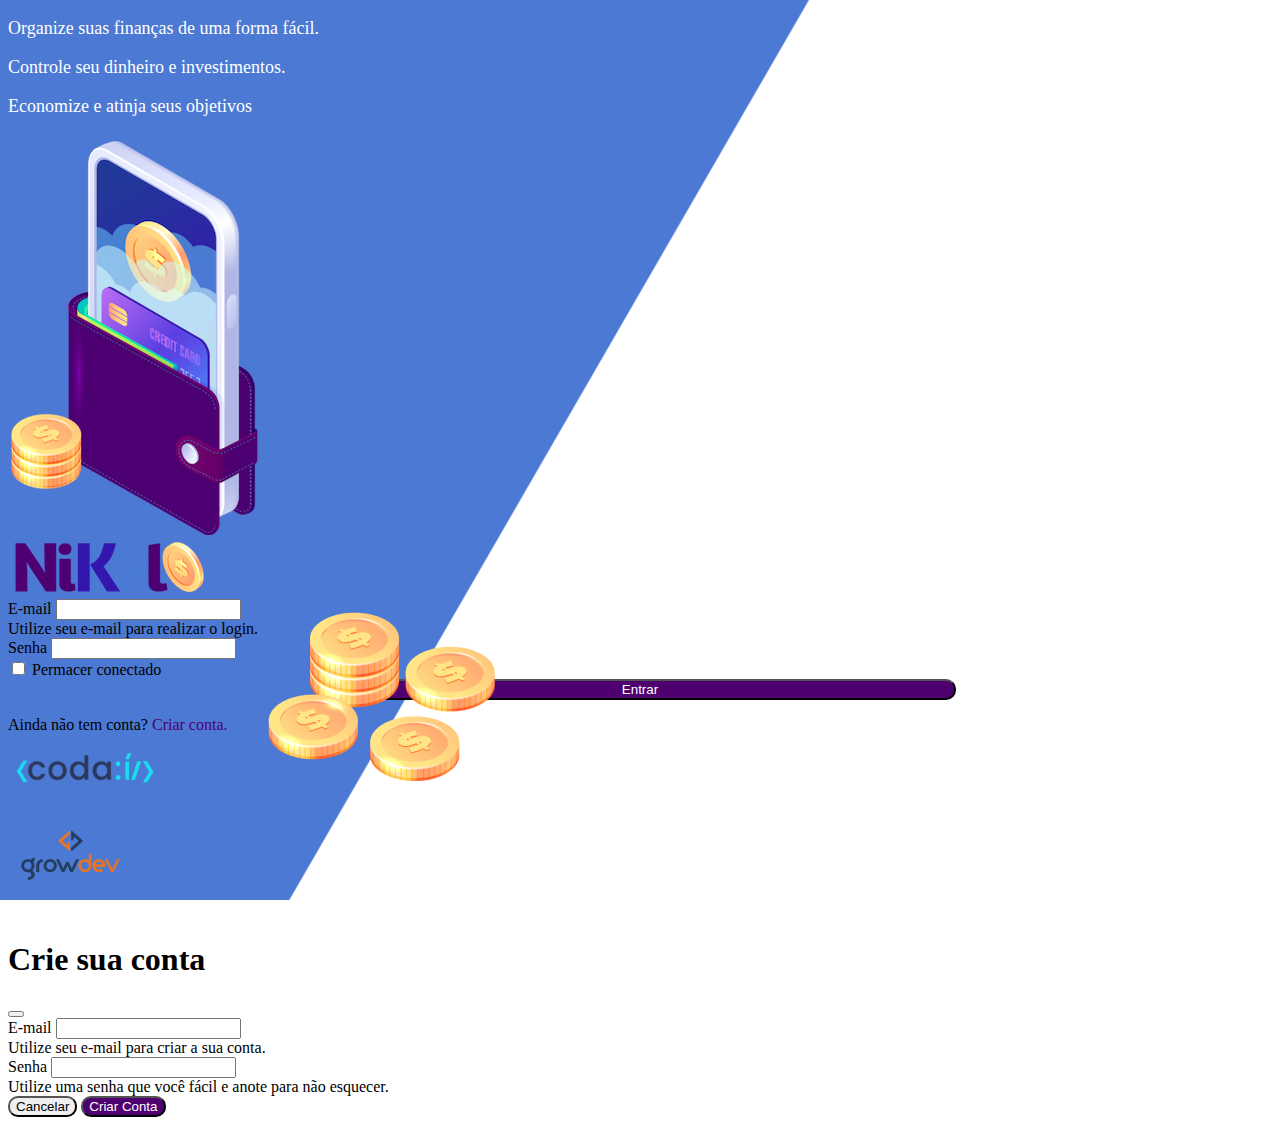
<file: public/index.html>
<!DOCTYPE html>
<html lang="pt-br">
  <head>
    <meta charset="UTF-8" />
    <meta name="viewport" content="width=device-width, initial-scale=1.0" />
    <link
      href="https://cdn.jsdelivr.net/npm/bootstrap@5.1.3/dist/css/bootstrap.min.css"
      rel="stylesheet"
      integrity="sha384-1BmE4kWBq78iYhFldvKuhfTAU6auU8tT94WrHftjDbrCEXSU1oBoqyl2QvZ6jIW3"
      crossorigin="anonymous"
    />
    <link rel="stylesheet" href="./css/styles.css" />
    <title>Nikel | Login</title>
  </head>
  <body id="login">
    <main>
      <div class="container">
        <div class="row vh-100">
          <div class="col d-flex justify-content-center flex-column my-5">
            <div class="text-login">
              <p>Organize suas finanças de uma forma fácil.</p>
              <p>Controle seu dinheiro e investimentos.</p>
              <p>Economize e atinja seus objetivos</p>
            </div>
            <div class="text-center">
              <img
                src="./assets/images/pocket.png"
                alt="image pocket"
                class="img-fluid"
              />
              <img
                src="./assets/images/coins.png"
                alt="image coins"
                class="img-fluid d-none d-md-inline coins"
              />
            </div>
          </div>
          <div class="col d-flex justify-content-center flex-column my-5">
            <div class="container">
              <div class="row">
                <div class="col">
                  <div class="text-center mb-3">
                    <img
                      src="./assets/images/nikel-logo.png"
                      alt="logo nikel"
                      class="img-fluid"
                    />
                  </div>
                </div>
              </div>
              <div class="row">
                <div class="col">
                  <form id="login-form">
                    <div class="mb-3">
                      <label for="email-input" class="form-label"
                        >E-mail</label
                      >
                      <input
                        type="email"
                        class="form-control"
                        id="email-input"
                        aria-describedby="emailHelp"
                      />
                      <div id="emailHelp" class="form-text">
                        Utilize seu e-mail para realizar o login.
                      </div>
                    </div>
                    <div class="mb-3">
                      <label for="password-input" class="form-label"
                        >Senha</label
                      >
                      <input
                        type="password"
                        class="form-control"
                        id="password-input"
                      />
                    </div>
                    <div class="mb-3 form-check">
                      <input
                        type="checkbox"
                        class="form-check-input"
                        id="session-check"
                      />
                      <label class="form-check-label" for="session-check"
                        >Permacer conectado</label
                      >
                    </div>
                    <button type="submit" class="button-login btn">
                      Entrar
                    </button>
                  </form>
                </div>
              </div>
              <div class="row">
                <div class="col">
                  <p id="link-conta"
                    class="text-center mt-2 form-text"
                    data-bs-toggle="modal"
                    data-bs-target="#register-modal"
                  >
                    Ainda não tem conta?
                    <span class="link-default">Criar conta.</span>
                  </p>
                </div>
              </div>
              <div class="row">
                <div class="col">
                  <div class="text-center mt-5">
                    <img
                      src="./assets/images/codai-logo.png"
                      alt="logo codai"
                    />
                  </div>
                </div>
              </div>
              <div class="row">
                <div class="col">
                  <div class="text-center">
                    <img
                      src="./assets/images/growdev-logo.png"
                      alt="logo growdev"
                    />
                  </div>
                </div>
              </div>
            </div>
          </div>
        </div>
      </div>
      <div
        class="modal fade"
        id="register-modal"
        tabindex="-1"
        aria-labelledby="exampleModalLabel"
        aria-hidden="true"
      >
        <div class="modal-dialog">
          <div class="modal-content">
            <div class="modal-header">
              <h1 class="modal-title fs-5" id="exampleModalLabel">
                Crie sua conta
              </h1>
              <button
                type="button"
                class="btn-close"
                data-bs-dismiss="modal"
                aria-label="Close"
              ></button>
            </div>
            <form id="create-form">
              <div class="modal-body">
                <div class="mb-3">
                  <label for="email-create-input" class="form-label"
                    >E-mail</label
                  >
                  <input
                    type="email"
                    class="form-control"
                    id="email-create-input"
                    aria-describedby="emailHelp"
                    required
                  />
                  <div id="emailHelp" class="form-text">
                    Utilize seu e-mail para criar a sua conta.
                  </div>
                </div>
                <div class="mb-3">
                  <label for="password-create-input" class="form-label"
                    >Senha</label
                  >
                  <input
                    type="password"
                    class="form-control"
                    id="password-create-input"
                    required
                  />
                </div>
                <div id="emailHelp" class="form-text">
                  Utilize uma senha que você fácil e anote para não esquecer.
                </div>
              </div>
              <div class="modal-footer">
                <button
                  type="button"
                  class="btn btn-secondary button-cancel"
                  data-bs-dismiss="modal"
                >
                  Cancelar
                </button>
                <button type="submit" class="btn button-default">
                  Criar Conta
                </button>
              </div>
            </form>
          </div>
        </div>
      </div>
    </main>
    <script
      src="https://cdn.jsdelivr.net/npm/bootstrap@5.1.3/dist/js/bootstrap.bundle.min.js"
      integrity="sha384-ka7Sk0Gln4gmtz2MlQnikT1wXgYsOg+OMhuP+IlRH9sENBO0LRn5q+8nbTov4+1p"
      crossorigin="anonymous"
    ></script>
    <script src="./js/index.js"></script>
  </body>
</html>
</file>
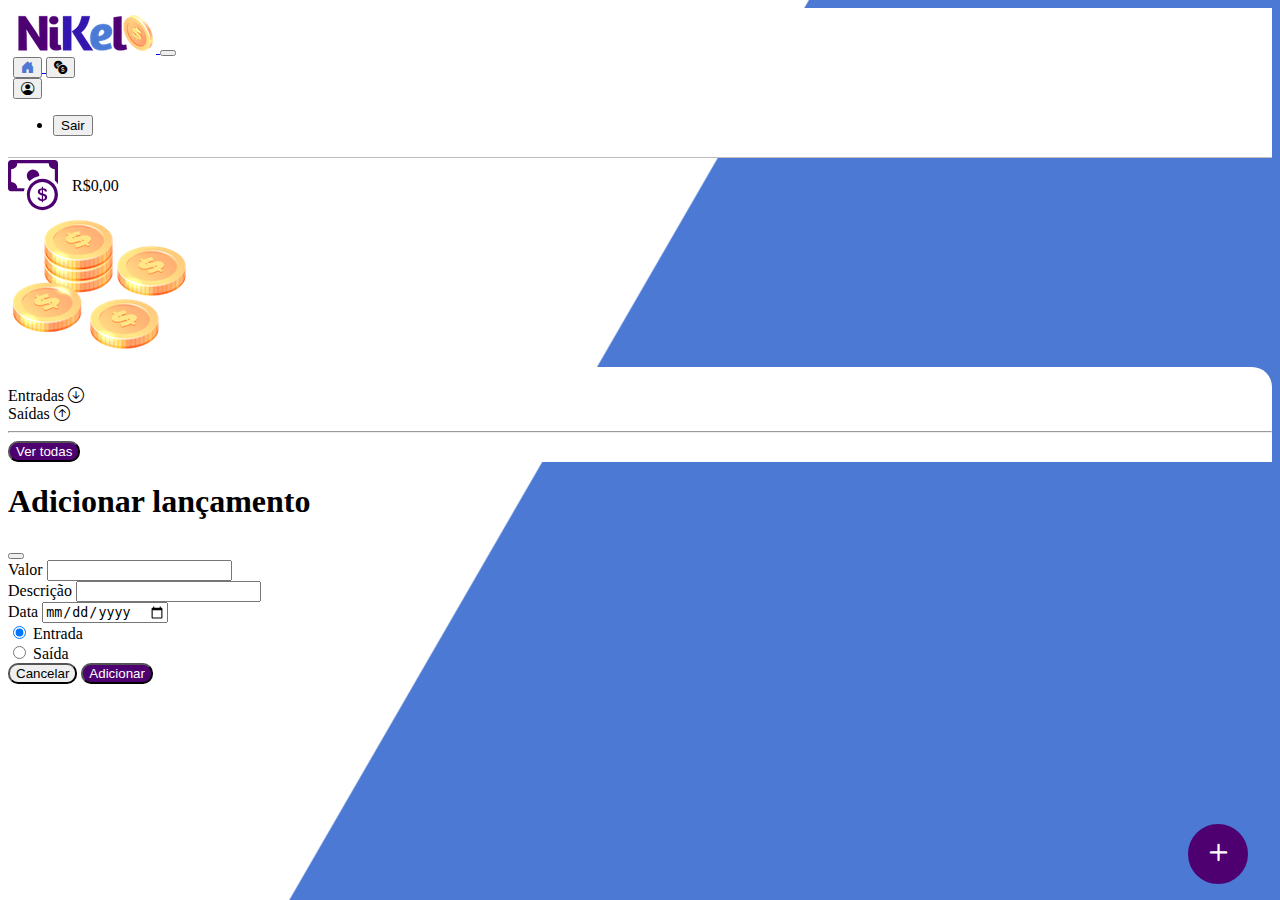
<file: public/home.html>
<!DOCTYPE html>
<html lang="pt-br">
  <head>
    <meta charset="UTF-8" />
    <meta name="viewport" content="width=device-width, initial-scale=1.0" />
    <link
      href="https://cdn.jsdelivr.net/npm/bootstrap@5.1.3/dist/css/bootstrap.min.css"
      rel="stylesheet"
      integrity="sha384-1BmE4kWBq78iYhFldvKuhfTAU6auU8tT94WrHftjDbrCEXSU1oBoqyl2QvZ6jIW3"
      crossorigin="anonymous"
    />
    <link rel="stylesheet" href="https://cdn.jsdelivr.net/npm/bootstrap-icons@1.11.3/font/bootstrap-icons.min.css">
    <link rel="stylesheet" href="./css/styles.css" />
    <title>Nikel | Home</title>
  </head>
  <body id="app">
    <header>
        <nav class="navbar navbar-expand navbar-light bg-white">
            <div class="container-fluid">
                <a class="navbar-brand" href="#">
                    <img src="./assets/images/nikel-small-logo.png" alt="logo-nikel" class="img-fluid">
                </a>
              <button class="navbar-toggler" type="button" data-bs-toggle="collapse" data-bs-target="#navbarSupportedContent" aria-controls="navbarSupportedContent" aria-expanded="false" aria-label="Toggle navigation">
                <span class="navbar-toggler-icon"></span>
              </button>
              <div class="collapse navbar-collapse justify-content-end" id="navbarSupportedContent">
                <div class="d-flex menu">
                    <a href="home.html"> 
                        <button class="btn fs-4 color-secondary" type="button">
                            <i class="bi bi-house-door-fill"></i>
                        </button>
                    </a>
                    <a href="transactions.html"> 
                        <button class="btn fs-4" type="button">
                            <i class="bi bi-currency-exchange"></i>
                        </button>
                    </a>
                    <div class="dropdown">
                        <button class="btn" type="button" data-bs-toggle="dropdown" aria-expanded="false">
                            <i class="bi bi-person-circle fs-4"></i>
                        </button>
                        <ul class="dropdown-menu logout">
                          <li><button class="dropdown-item" id="button-logout">Sair</button></li>
                        </ul>
                      </div>

                </div>
              </div>
            </div>
          </nav>
    </header>
    <main>
      <div class="container-lg">
        <div class="row">
            <div class="col d-flex mt-4 justify-content-start align-items-center">
                <i class="bi bi-cash-coin color-primary icon-detail"></i>
                <span class="fs-2" id="total">R$0,00</span>
            </div>
            <div class="col mt-4 d-flex justify-content-end">
                <div class="text-center">
                    <img src="./assets/images/coins-small.png" alt="image coins">
                </div>
            </div>
        </div>
        <div class="row">
            <div class="col-12 info shadow-lg">
                <div class="container">
                    <div class="row">
                        <div class="col-6">
                            <span class="fs-4">Entradas <i class="bi bi-arrow-down-circle fs-2 align-middle"></i></span>
                        </div>
                        <div class="col-6">
                            <span class="fs-4">Saídas <i class="bi bi-arrow-up-circle fs-2 align-middle"></i></span>
                        </div>
                        <div class="col-12 my-2">
                            <hr>
                        </div>
                    </div>
                    <div class="row">
                        <div class="col-6">
                            <div class="container p-0" id="cashin-list">

                            </div>
                        </div>
                        <div class="col-6">
                            <div class="container p-0" id="cashout-list">
                              <div class="row">
                                <div class="col">
                                </div>
                              </div>
                            </div>
                        </div>
                        <div class="col-12 mb-4">
                            <button type="button" class="btn button-default" id="transactions-button">Ver todas</button>
                        </div>
                    </div>
                </div>
            </div>
        </div>
        <button class="btn button-float" data-bs-toggle="modal" data-bs-target="#transaction-form"><i class="bi bi-plus"></i></button>
        <div
            class="modal fade"
            id="transaction-form"
            tabindex="-1"
            aria-labelledby="exampleModalLabel"
            
          >
            <div class="modal-dialog">
              <div class="modal-content">
                <div class="modal-header">
                  <h1 class="modal-title fs-5" id="exampleModalLabel">
                    Adicionar lançamento
                  </h1>
                  <button
                    type="button"
                    class="btn-close"
                    data-bs-dismiss="modal"
                    aria-label="Close"
                  ></button>
                </div>
                <form id="create-form">
                  <div class="modal-body">
                    <div class="mb-3">
                      <label for="value-input" class="form-label"
                        >Valor</label
                      >
                      <input
                        type="number"
                        step="any"
                        class="form-control"
                        id="value-input"
                        aria-describedby="emailHelp"
                        required
                      />
                    </div>
                    <div class="mb-3">
                      <label for="description-input" class="form-label"
                        >Descrição</label
                      >
                      <input
                        type="text"
                        class="form-control"
                        id="description-input"
                        required
                      />
                    </div>
                    <div class="mb-3">
                        <label for="date-input" class="form-label"
                          >Data</label
                        >
                        <input
                          type="date"
                          class="form-control"
                          id="date-input"
                          required
                        />
                      </div>
                      <div class="mb-3">
                        <div class="form-check form-check-inline">
                            <input class="form-check-input" type="radio" name="type-input" id="inlineRadio1" value="1" checked>
                            <label class="form-check-label" for="inlineRadio1">Entrada</label>
                          </div>
                          <div class="form-check form-check-inline">
                            <input class="form-check-input" type="radio" name="type-input" id="inlineRadio2" value="2">
                            <label class="form-check-label" for="inlineRadio2">Saída</label>
                          </div>
                      </div>
                  </div>
                  <div class="modal-footer">
                    <button
                      type="button"
                      class="btn btn-secondary button-cancel"
                      data-bs-dismiss="modal"
                    >
                      Cancelar
                    </button>
                    <button type="submit" class="btn button-default">
                      Adicionar
                    </button>
                  </div>
                </form>
              </div>
            </div>
          </div>
    </main>
    <script src="https://cdn.jsdelivr.net/npm/bootstrap@5.1.3/dist/js/bootstrap.bundle.min.js" integrity="sha384-ka7Sk0Gln4gmtz2MlQnikT1wXgYsOg+OMhuP+IlRH9sENBO0LRn5q+8nbTov4+1p" crossorigin="anonymous"></script>
    <script src="./js/home.js"></script>
  </body>
</html>
</file>
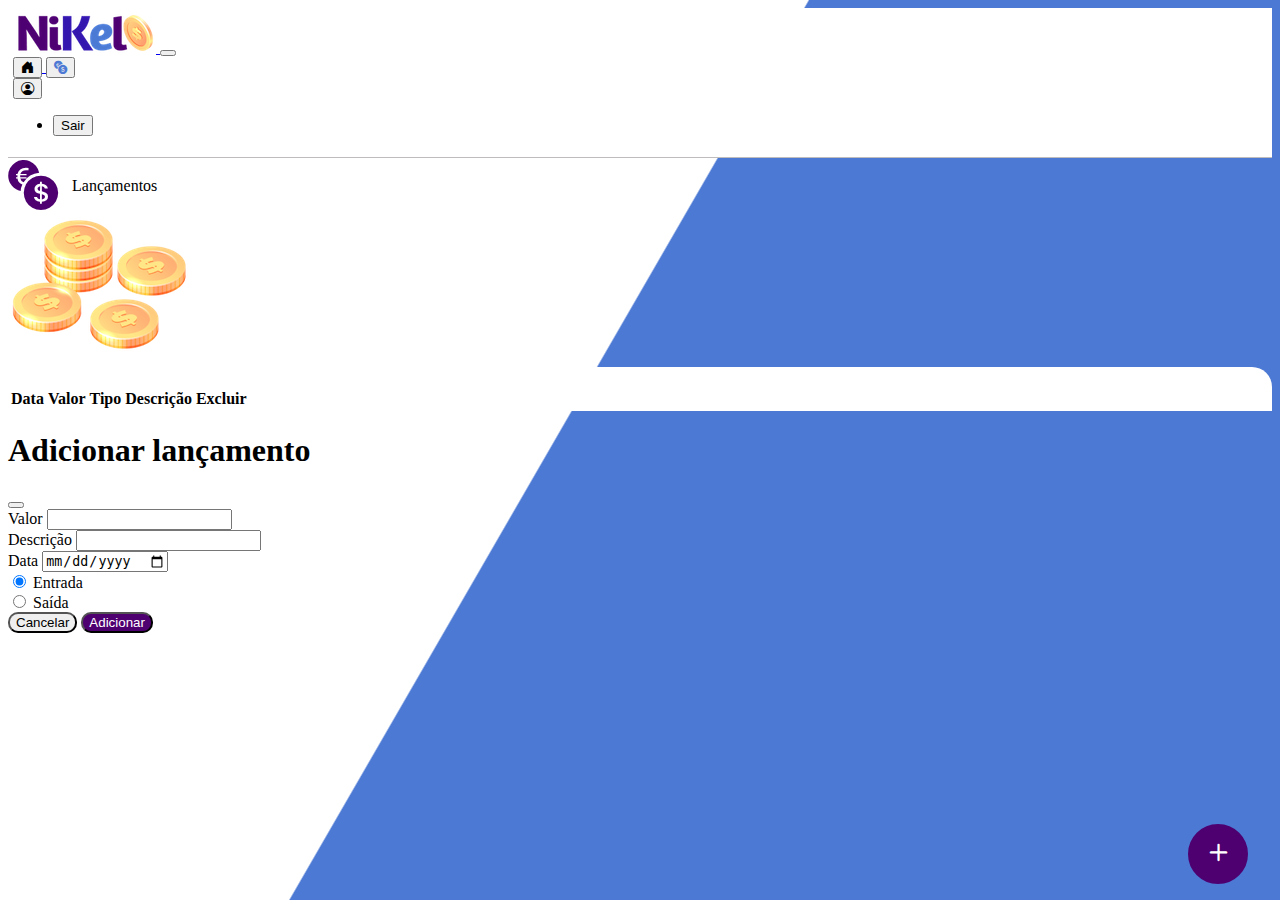
<file: public/transactions.html>
<!DOCTYPE html>
<html lang="pt-br">
  <head>
    <meta charset="UTF-8" />
    <meta name="viewport" content="width=device-width, initial-scale=1.0" />
    <link
      href="https://cdn.jsdelivr.net/npm/bootstrap@5.1.3/dist/css/bootstrap.min.css"
      rel="stylesheet"
      integrity="sha384-1BmE4kWBq78iYhFldvKuhfTAU6auU8tT94WrHftjDbrCEXSU1oBoqyl2QvZ6jIW3"
      crossorigin="anonymous"
    />
    <link rel="stylesheet" href="https://cdn.jsdelivr.net/npm/bootstrap-icons@1.11.3/font/bootstrap-icons.min.css">
    <link rel="stylesheet" href="./css/styles.css" />
    <title>Nikel | Transações</title>
  </head>
  <body id="app">
    <header>
        <nav class="navbar navbar-expand navbar-light bg-white">
            <div class="container-fluid">
                <a class="navbar-brand" href="#">
                    <img src="./assets/images/nikel-small-logo.png" alt="logo-nikel" class="img-fluid">
                </a>
              <button class="navbar-toggler" type="button" data-bs-toggle="collapse" data-bs-target="#navbarSupportedContent" aria-controls="navbarSupportedContent" aria-expanded="false" aria-label="Toggle navigation">
                <span class="navbar-toggler-icon"></span>
              </button>
              <div class="collapse navbar-collapse justify-content-end" id="navbarSupportedContent">
                <div class="d-flex menu">
                    <a href="home.html"> 
                        <button class="btn fs-4" type="button">
                            <i class="bi bi-house-door-fill"></i>
                        </button>
                    </a>
                    <a href="transactions.html"> 
                        <button class="btn fs-4 color-secondary" type="button">
                            <i class="bi bi-currency-exchange"></i>
                        </button>
                    </a>
                    <div class="dropdown">
                        <button class="btn" type="button" data-bs-toggle="dropdown" aria-expanded="false"> 
                            <i class="bi bi-person-circle fs-4"></i>
                        </button>
                        <ul class="dropdown-menu logout">
                          <li><button class="dropdown-item" id="button-logout">Sair</button></li>
                        </ul>
                      </div>

                </div>
              </div>
            </div>
          </nav>
    </header>
    <main>
      <div class="container-lg">
        <div class="row">
            <div class="col d-flex mt-4 justify-content-start align-items-center">
                <i class="bi bi-currency-exchange color-primary icon-detail"></i>
                <span class="fs-2">Lançamentos</span>
            </div>
            <div class="col mt-4 d-flex justify-content-end">
                <div class="text-center">
                    <img src="./assets/images/coins-small.png" alt="image coins">
                </div>
            </div>
        </div>
        <div class="row">
            <div class="col-12 info shadow-lg">
                <div class="container">
                    <div class="row">
                        <div class="col">
                            <table class="table">
                                <thead>
                                  <tr>
                                    <th scope="col">Data</th>
                                    <th scope="col">Valor</th>
                                    <th scope="col">Tipo</th>
                                    <th scope="col">Descrição</th>
                                    <th scope="col">Excluir</th>
                                  </tr>
                                </thead>
                                <tbody id="transactions-list">
                                  
                                </tbody>
                              </table>
                        </div>
                    </div>
                </div>
            </div>
      </div>
      <button class="btn button-float" data-bs-toggle="modal" data-bs-target="#transaction-form"><i class="bi bi-plus"></i></button>
        <div
            class="modal fade"
            id="transaction-form"
            tabindex="-1"
            aria-labelledby="exampleModalLabel"
          >
            <div class="modal-dialog">
              <div class="modal-content">
                <div class="modal-header">
                  <h1 class="modal-title fs-5" id="exampleModalLabel">
                    Adicionar lançamento
                  </h1>
                  <button
                    type="button"
                    class="btn-close"
                    data-bs-dismiss="modal"
                    aria-label="Close"
                  ></button>
                </div>
                <form id="create-form">
                  <div class="modal-body">
                    <div class="mb-3">
                      <label for="value-input" class="form-label"
                        >Valor</label
                      >
                      <input
                        type="number"
                        step="any"
                        class="form-control"
                        id="value-input"
                        aria-describedby="emailHelp"
                        required
                      />
                    </div>
                    <div class="mb-3">
                      <label for="description-input" class="form-label"
                        >Descrição</label
                      >
                      <input
                        type="text"
                        class="form-control"
                        id="description-input"
                        required
                      />
                    </div>
                    <div class="mb-3">
                        <label for="date-input" class="form-label"
                          >Data</label
                        >
                        <input
                          type="date"
                          class="form-control"
                          id="date-input"
                          required
                        />
                      </div>
                      <div class="mb-3">
                        <div class="form-check form-check-inline">
                            <input class="form-check-input" type="radio" name="type-input" id="inlineRadio1" value="1" checked>
                            <label class="form-check-label" for="inlineRadio1">Entrada</label>
                          </div>
                          <div class="form-check form-check-inline">
                            <input class="form-check-input" type="radio" name="type-input" id="inlineRadio2" value="2">
                            <label class="form-check-label" for="inlineRadio2">Saída</label>
                          </div>
                      </div>
                  </div>
                  <div class="modal-footer">
                    <button
                      type="button"
                      class="btn btn-secondary button-cancel"
                      data-bs-dismiss="modal"
                    >
                      Cancelar
                    </button>
                    <button type="submit" class="btn button-default">
                      Adicionar
                    </button>
                  </div>
                </form>
              </div>
            </div>
        </div>
    </main>
    <script src="https://cdn.jsdelivr.net/npm/bootstrap@5.1.3/dist/js/bootstrap.bundle.min.js" integrity="sha384-ka7Sk0Gln4gmtz2MlQnikT1wXgYsOg+OMhuP+IlRH9sENBO0LRn5q+8nbTov4+1p" crossorigin="anonymous"></script>
    <script src="./js/transactions.js"></script>
  </body>
</html>
</file>
<file: public/css/styles.css>
.color-primary{
    color:#4E0070;
}

.color-secondary{
    color: #4C79D3;
}

#login{
    background: linear-gradient(120deg,  #4C79D3 44.9%, #FFFFFF 45%) no-repeat fixed;
}

#app{
    background: linear-gradient(120deg,  #FFFFFF 44.9%, #4C79D3 45%) no-repeat fixed;
}

header{
    border-bottom: solid 1px #BEBCBC;
    padding: 5px;
    background-color: #FFFFFF;
}

.text-login{
    color: #FFFFFF;
    font-size: 18px;
    font-weight: 500;
}

.coins{
    position: absolute;
    bottom: 100px;
}

.button-login{
    border-radius: 10px;
    background-color: #4E0070;
    color: #FFFFFF;
    width: 50%;
    margin: 0 25%;

}

.button-login:hover, .button-default:hover{
    background-color: #4C79D3;
    color: #FFFFFF;
}

.link-default{
    color: #4E0070;
    cursor: pointer;
}

.link-default:hover{
    color: #4C79D3;
}

.icon-detail{
    font-size: 50px;
    margin-right: 10px;
    vertical-align: middle;
}

.info{
    background-color: #FFFFFF;
    border-radius: 20px 20px 0 0;
    padding: 20px 0 0 0;

}

.button-default{
    border-radius: 10px;
    background-color: #4E0070;
    color: #FFFFFF;
}


.button-cancel{
    border-radius: 10px;
}

.button-float{
    border-radius: 100%;
    height: 60px;
    width: 60px;
    position: fixed;
    bottom: 1rem;
    right: 2rem;
    font-size: 35px;
    background-color: #4E0070;
    color: #FFFFFF;
    padding: 0;
    border: solid 2px #4E0070;
}

.button-float:hover{
    background-color: #FFFFFF;
    color: #4C79D3;
    border: solid 2px #4C79D3;
}

.logout{
    min-width: 5rem;
}

.menu{
    margin-right: 20px;
}

.icon-click{
    font-size: 24px;
    color: red;
    cursor: pointer;
}

.icon-click:hover{
    color: rgba(255, 0, 0, 0.605);
}

.btn-delete{
    background: none;
    border: none;
    border-radius: 100%;
    

}
</file>
